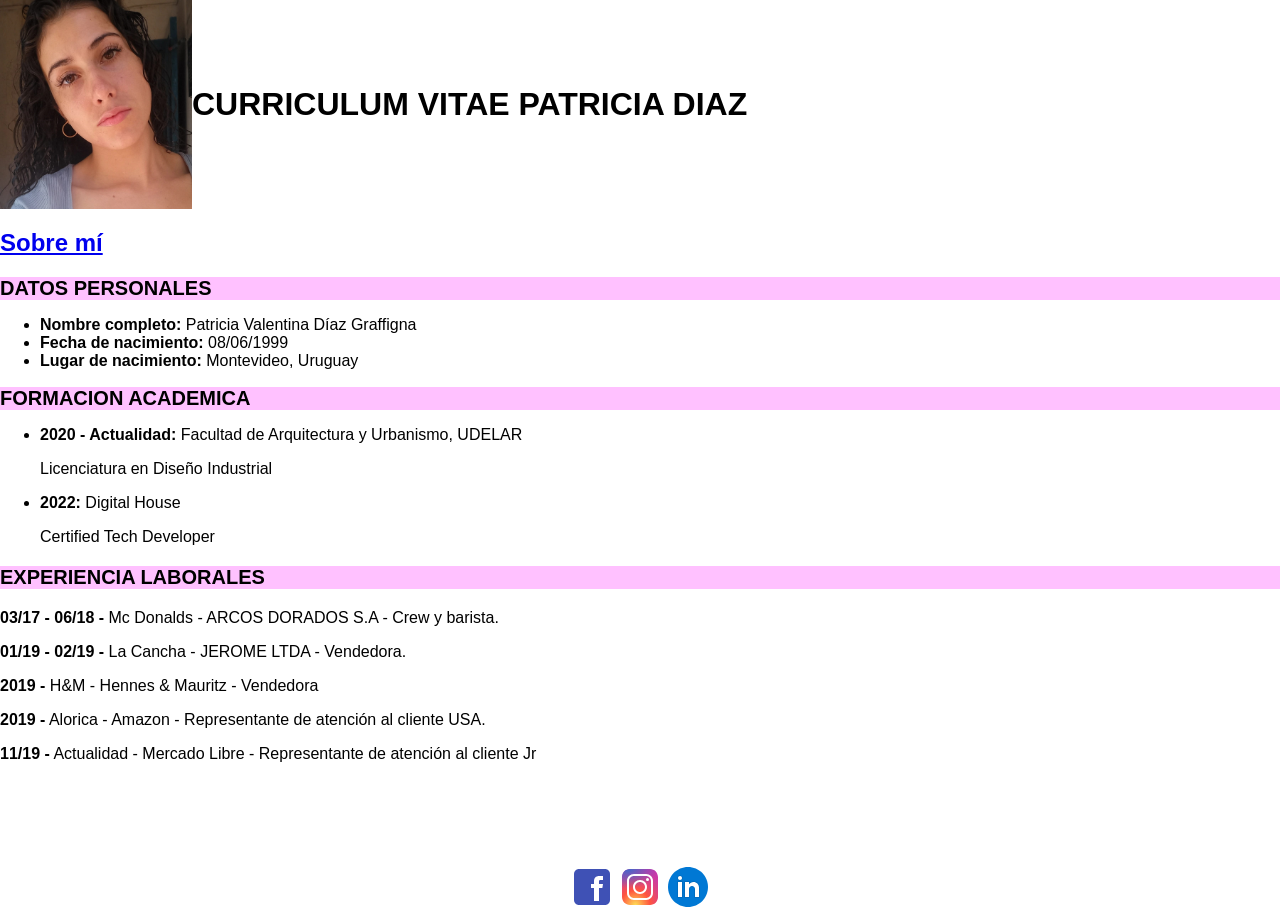
<file: index.html>
<!DOCTYPE html>
<html lang="en">
<head>
    <meta charset="UTF-8">
    <meta http-equiv="X-UA-Compatible" content="IE=edge">
    <meta name="viewport" content="width=device-width, initial-scale=1.0">
    <link rel="stylesheet" href="style.css">
    <title>Curriculum Vitae Patricia Diaz</title>
</head>
<body>
    <div>
    <header>
    <img src="IMG\WhatsApp Image 2022-05-30 at 9.44.45 AM.jpeg" alt="Imagen"> 
            <h1>CURRICULUM VITAE PATRICIA DIAZ</h1> 
    </header>
    </div>

    <main>
           <a href= "SobreMi\sobremi.html"><h2>Sobre mí</h2></a>
        <div>
            <h2>DATOS PERSONALES</h2>
            <ul>
                <li><strong>Nombre completo:</strong> Patricia Valentina Díaz Graffigna</li>
                <li><strong>Fecha de nacimiento:</strong> 08/06/1999</li>
                <li><strong>Lugar de nacimiento:</strong> Montevideo, Uruguay</li>
            </ul>
        </div>   

        <div>

                <h2>FORMACION ACADEMICA</h2>
            
    
            <ul>
                <li><strong>2020 - Actualidad:</strong> Facultad de Arquitectura y Urbanismo, UDELAR<br>
                    <p>Licenciatura en Diseño Industrial</p></li>
                <li><strong>2022:</strong> Digital House<br>
                    <p>Certified Tech Developer</p></li>
    
            </ul>
    
        </div>    

        <div> 
        <h3>EXPERIENCIA LABORALES</h3>

        
               <strong><p>03/17 - 06/18 -</strong> Mc Donalds - ARCOS DORADOS S.A - Crew y barista.</p>
                <strong><p>01/19 - 02/19 -</strong> La Cancha - JEROME LTDA - Vendedora.</p>
                <strong><p>2019 -</strong> H&M - Hennes & Mauritz - Vendedora</p>
                <strong><p>2019 -</strong> Alorica - Amazon - Representante de atención al cliente USA.</p>
                <strong><p>11/19 -</strong> Actualidad - Mercado Libre - Representante de atención al cliente Jr</p>
        </div>
    </main>



    <footer>

        <a href="https://www.facebook.com/profile.php?id=100047905993766"><svg xmlns="http://www.w3.org/2000/svg"  viewBox="0 0 48 48" width="48px" height="48px"><path fill="#3F51B5" d="M42,37c0,2.762-2.238,5-5,5H11c-2.761,0-5-2.238-5-5V11c0-2.762,2.239-5,5-5h26c2.762,0,5,2.238,5,5V37z"/><path fill="#FFF" d="M34.368,25H31v13h-5V25h-3v-4h3v-2.41c0.002-3.508,1.459-5.59,5.592-5.59H35v4h-2.287C31.104,17,31,17.6,31,18.723V21h4L34.368,25z"/></svg></a>

        <a href="https://www.instagram.com/patriciadigraffigna"><svg xmlns="http://www.w3.org/2000/svg"  viewBox="0 0 48 48" width="48px" height="48px"><radialGradient id="yOrnnhliCrdS2gy~4tD8ma" cx="19.38" cy="42.035" r="44.899" gradientUnits="userSpaceOnUse"><stop offset="0" stop-color="#fd5"/><stop offset=".328" stop-color="#ff543f"/><stop offset=".348" stop-color="#fc5245"/><stop offset=".504" stop-color="#e64771"/><stop offset=".643" stop-color="#d53e91"/><stop offset=".761" stop-color="#cc39a4"/><stop offset=".841" stop-color="#c837ab"/></radialGradient><path fill="url(#yOrnnhliCrdS2gy~4tD8ma)" d="M34.017,41.99l-20,0.019c-4.4,0.004-8.003-3.592-8.008-7.992l-0.019-20	c-0.004-4.4,3.592-8.003,7.992-8.008l20-0.019c4.4-0.004,8.003,3.592,8.008,7.992l0.019,20	C42.014,38.383,38.417,41.986,34.017,41.99z"/><radialGradient id="yOrnnhliCrdS2gy~4tD8mb" cx="11.786" cy="5.54" r="29.813" gradientTransform="matrix(1 0 0 .6663 0 1.849)" gradientUnits="userSpaceOnUse"><stop offset="0" stop-color="#4168c9"/><stop offset=".999" stop-color="#4168c9" stop-opacity="0"/></radialGradient><path fill="url(#yOrnnhliCrdS2gy~4tD8mb)" d="M34.017,41.99l-20,0.019c-4.4,0.004-8.003-3.592-8.008-7.992l-0.019-20	c-0.004-4.4,3.592-8.003,7.992-8.008l20-0.019c4.4-0.004,8.003,3.592,8.008,7.992l0.019,20	C42.014,38.383,38.417,41.986,34.017,41.99z"/><path fill="#fff" d="M24,31c-3.859,0-7-3.14-7-7s3.141-7,7-7s7,3.14,7,7S27.859,31,24,31z M24,19c-2.757,0-5,2.243-5,5	s2.243,5,5,5s5-2.243,5-5S26.757,19,24,19z"/><circle cx="31.5" cy="16.5" r="1.5" fill="#fff"/><path fill="#fff" d="M30,37H18c-3.859,0-7-3.14-7-7V18c0-3.86,3.141-7,7-7h12c3.859,0,7,3.14,7,7v12	C37,33.86,33.859,37,30,37z M18,13c-2.757,0-5,2.243-5,5v12c0,2.757,2.243,5,5,5h12c2.757,0,5-2.243,5-5V18c0-2.757-2.243-5-5-5H18z"/></svg></a>

        <a href="https://www.linkedin.com/in/patricia-díaz-781b42195"><svg xmlns="http://www.w3.org/2000/svg"  viewBox="0 0 48 48" width="48px" height="48px"><path fill="#0078d4" d="M24,4C12.954,4,4,12.954,4,24s8.954,20,20,20s20-8.954,20-20S35.046,4,24,4z"/><path d="M30,35v-9c0-1.103-0.897-2-2-2s-2,0.897-2,2v9h-6V18h6v1.027C27.04,18.359,28.252,18,29.5,18	c3.584,0,6.5,2.916,6.5,6.5V35H30z M13,35V18h2.966C14.247,18,13,16.738,13,14.999C13,13.261,14.267,12,16.011,12	c1.696,0,2.953,1.252,2.989,2.979C19,16.733,17.733,18,15.988,18H19v17H13z" opacity=".05"/><path d="M30.5,34.5V26c0-1.378-1.121-2.5-2.5-2.5s-2.5,1.122-2.5,2.5v8.5h-5v-16h5v1.534	c1.09-0.977,2.512-1.534,4-1.534c3.309,0,6,2.691,6,6v10H30.5z M13.5,34.5v-16h5v16H13.5z M15.966,17.5	c-1.429,0-2.466-1.052-2.466-2.501c0-1.448,1.056-2.499,2.511-2.499c1.436,0,2.459,1.023,2.489,2.489	c0,1.459-1.057,2.511-2.512,2.511H15.966z" opacity=".07"/><path fill="#fff" d="M14,19h4v15h-4V19z M15.988,17h-0.022C14.772,17,14,16.11,14,14.999C14,13.864,14.796,13,16.011,13	c1.217,0,1.966,0.864,1.989,1.999C18,16.11,17.228,17,15.988,17z M35,24.5c0-3.038-2.462-5.5-5.5-5.5	c-1.862,0-3.505,0.928-4.5,2.344V19h-4v15h4v-8c0-1.657,1.343-3,3-3s3,1.343,3,3v8h4C35,34,35,24.921,35,24.5z"/></svg></a>

    </footer>
    
</body>
</html>
</file>
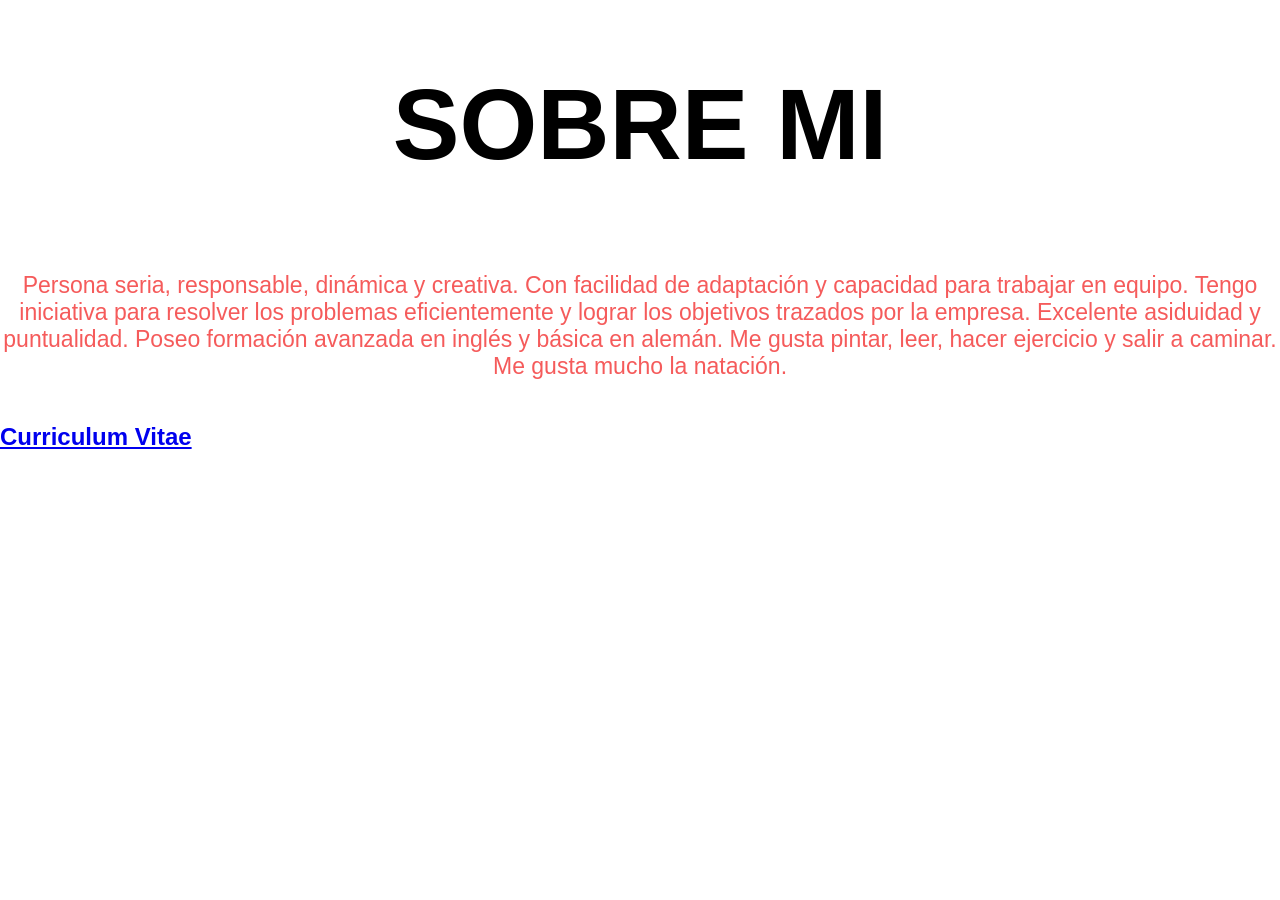
<file: SobreMi/sobremi.html>
<!DOCTYPE html>
<html lang="en">
<head>
    <meta charset="UTF-8">
    <meta http-equiv="X-UA-Compatible" content="IE=edge">
    <meta name="viewport" content="width=device-width, initial-scale=1.0">
    <link rel="stylesheet" href="stylesobremi.css">
    <title>Sobre Mi</title>
</head>
<body>
    <header >

        <h1>SOBRE MI</h1>
    </header>

    <main>

        <p>Persona seria, responsable, dinámica y creativa. Con facilidad de adaptación y capacidad para trabajar en equipo.
        Tengo iniciativa para resolver los problemas eficientemente y lograr los objetivos trazados por la empresa. Excelente asiduidad y puntualidad.
        Poseo formación avanzada en inglés y básica en alemán. Me gusta pintar, leer, hacer ejercicio y salir a caminar. Me gusta mucho la natación.</p> 

    </main>
    <a href="C:\Users\haegl\Desktop\Ejercicio individual\index.html"> <h2>Curriculum Vitae</h2></a>
    <footer>


    </footer>

</body>
</html>
</file>
<file: style.css>
:root{
    --rosa: #ffc1ff;
}

html {
    font-family: 'Lucida Sans', 'Lucida Sans Regular', 'Lucida Grande', 'Lucida Sans Unicode', Geneva, Verdana, sans-serif;

}

header {
    background-image: url(https://i.pinimg.com/564x/9a/94/f5/9a94f5dbfd03d755ade104a546ebbbea.jpg);
    align-items: center;
    display: flex;
    flex-direction: row;
    top: 0%;
    left: 0%;
}


header img {
    width: 15%;
    height: 10%;
    z-index: +1;
    margin-top: -0.5%;

}

body {
    margin: 0%;
    background-color: white;
    background-repeat: no-repeat;
    background-size: cover;
    
}

main div h1 {
    color: black;
    background-color: var(--rosa);
    font-weight: bold;
    font-size: 20px;

}

main div h2 {
    color: black;
    background-color: var(--rosa);
    font-weight: bold;
    font-size: 20px;

}

main div h3 {
    color: black;
    background-color: var(--rosa);
    font-weight: bold;
    font-size: 20px;

}

footer {
    background-color: white;
    color: black;
    display: flex;
    align-items: center;
    justify-content: center;
    margin-top:100px;
}

footer h3 {
    font-size: 35px;
    font-weight: bolder;


}

footer img {
    width: 5%;
    height: 10%;
}
</file>
<file: SobreMi/stylesobremi.css>
html {
    font-family: 'Franklin Gothic Medium', 'Arial Narrow', Arial, sans-serif;
}

body {
    margin: 0%;
    background-image: url(https://i.pinimg.com/564x/9a/94/f5/9a94f5dbfd03d755ade104a546ebbbea.jpg);
    background-repeat: no-repeat;
    background-size: cover;
    
}

header {
    text-align: center;
}

header h1 {
    color: black;
    font-weight:701;
    font-size: 100px;
    text-align: center;
}

main {
    margin-top: 0%;
    display: flex;
    flex-direction:column;
    text-align: center;
    align-items: center;
    color: rgb(245, 91, 91);
    font-size: 23px;
}
</file>
